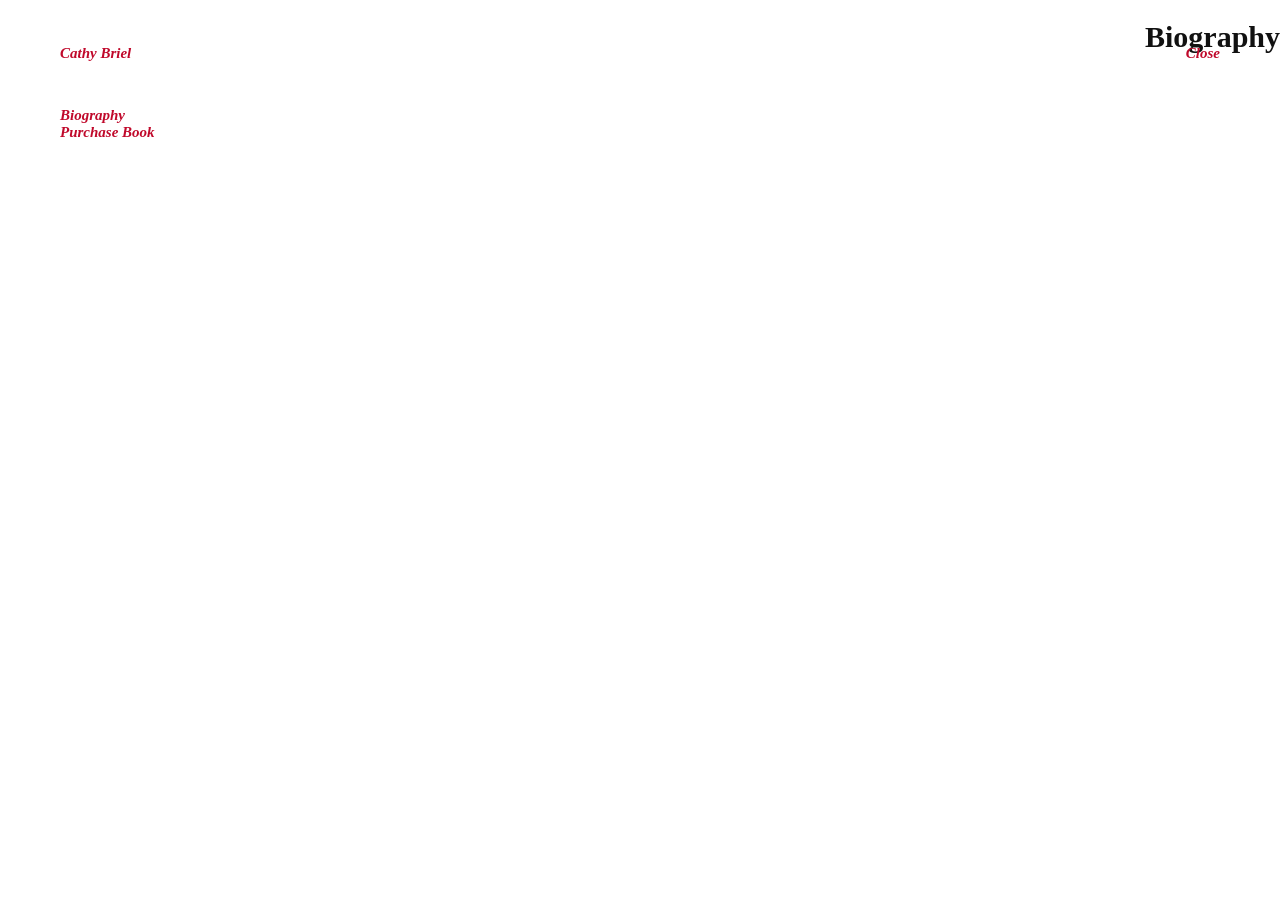
<file: biography.html>
<!DOCTYPE html>
<html lang="en" class="no-js">

<head>
    <meta charset="UTF-8" />
    <meta name="viewport" content="width=device-width, initial-scale=1">
    <title>Scroll Loop Menu | Codrops</title>
    <meta name="description" content="A full page menu with a scroll loop animation." />
    <meta name="keywords" content="scroll, loop, menu, website, javascript, web design" />
    <meta name="author" content="Codrops" />
    <link rel="shortcut icon" href="favicon.ico">

    <link rel="stylesheet" type="text/css" href="css/base.css" />
    <script>
    document.documentElement.className = "js";
    var supportsCssVars = function() { var e, t = document.createElement("style"); return t.innerHTML = "root: { --tmp-var: bold; }", document.head.appendChild(t), e = !!(window.CSS && window.CSS.supports && window.CSS.supports("font-weight", "var(--tmp-var)")), t.parentNode.removeChild(t), e };
    supportsCssVars() || alert("Please view this demo in a modern browser that supports CSS Variables.");
    </script>
</head>
<body>


  <div class="frame">
		<h1 class="frame__title"><a href="index.html">Cathy Briel</a></h1>
		<div class="frame__links">
			<a class="frame__link">Biography</a>
			<a href="#" class="frame__link">Purchase Book</a>
		</div>
        <span class="frame__button" aria-hidden="true">Close</span>
	</div>
    

    <div class="content">
         <h1>Biography</h1>
    </div>

    
<!-- Load the menu logic first -->
<script src="js/infinitemenu.js"></script>

<!-- Then load your main script -->
<script src="js/index.js"></script>
    
</body>
</html>
</file>
<file: css/base.css>
*,
*::after,
*::before {
	box-sizing: border-box;
}

:root {
	font-size: 15px;
}

.js body:not(.mobile) {
	height: 100%;
	overflow: hidden;
}

body {
	margin: 0;
	--color-text: #111;
	--color-bg: #fff;
	--color-link: #c0092b;
	--color-link-hover: #000;
	--color-menu: #000;
	--color-menu-hover: #c0092b;
	color: var(--color-text);
	background-color: var(--color-bg);
	-webkit-font-smoothing: antialiased;
	-moz-osx-font-smoothing: grayscale;
	font-family: freight-big-pro, "Minion Pro", serif;
	font-weight: 300;
}

a {
	text-decoration: none;
	color: var(--color-link);
	outline: none;
	cursor: pointer;
}

a:hover,
a:focus {
	color: var(--color-link-hover);
	outline: none;
}

.frame {
	top: 0;
	padding: 1rem;
	position: fixed;
	z-index: 1000;
	font-weight: 600;
	font-style: italic;
	background: #f0f0f0;
	width: 100%;
	display: flex;
}

.frame__title {
	font-size: 1rem;
	margin: 0;
	font-weight: 600;
}

.frame__links {
	margin: 0 1rem;
}

.frame__links a:not(:last-child) {
	margin-right: 1rem;
}

.frame__button {
	color: var(--color-link);
	margin-left: auto;
}

.menu {
	width: 100vw;
	height: 100vh;
	position: relative;
	overflow: auto;
	-webkit-overflow-scrolling: touch;
	scrollbar-width: none; /* Hide scrollbar in FF */
	display: flex;
	flex-direction: column;
	align-items: flex-end;
	text-align: right;
	-webkit-touch-callout: none;
	-webkit-user-select: none;
	-moz-user-select: none;
	-ms-user-select: none;
	user-select: none;
}

.content {
	width: 100vw;
	height: 100vh;
	position: relative;
	overflow: auto;
	-webkit-overflow-scrolling: touch;
	scrollbar-width: none; /* Hide scrollbar in FF */
	display: flex;
	flex-direction: column;
	align-items: flex-end;
	text-align: right;
	-webkit-touch-callout: none;
	-webkit-user-select: none;
	-moz-user-select: none;
	-ms-user-select: none;
	user-select: none;
}

.mobile .menu {
	padding: 5rem 0;
	height: auto;
}

.menu__item {
	flex: none;
	margin-right: 2rem;
	padding: 0 2rem 0 0;
}

.menu__item-inner {
	white-space: nowrap;
	position: relative;
	cursor: pointer;
	font-size: 7vw;
	padding: 0.5rem;
	display: block;
	color: var(--color-menu);
	transition: transform 0.2s;
}

.menu__item-inner:hover {
	font-style: italic;
	transform: translate3d(2rem,0,0);
	color: var(--color-menu-hover);
}

.menu__item-inner::before {
	content: '';
	top: 55%;
	width: 3.5rem;
	height: 1px;
	background: currentColor;
	position: absolute;
	right: calc(100% + 2rem);
	opacity: 0;
	pointer-events: none;
}

.menu__item-inner:hover::before {
	opacity: 1;
}

/* Pseudo-element for making sure that hover area is active */
.menu__item-inner:hover::after {
	content: '';
	position: absolute;
	top: 0;
	left: -5.5rem;
	right: 0;
	height: 100%;
}

::-webkit-scrollbar {
  display: none;
}

@media screen and (min-width: 53em) {
	.frame {
		background: none;
		display: grid;
		grid-template-areas: 'title button'
							'links ...';
		padding: 3rem 4rem;
		pointer-events: none;
	}
	.frame__links {
		margin: 3rem 0 2rem;
		grid-area: links;
		justify-self: start;
	}
	.frame__links a {
		display: block;
		pointer-events: auto;
	}
	.frame__button {
		grid-area: button;
		justify-self: end;
	}
	.menu__item {
		margin-right: 25vw;
	}
	.menu__item-inner {
		padding: 1vh 0;
		font-size: 9.5vh;
	}
}
</file>
